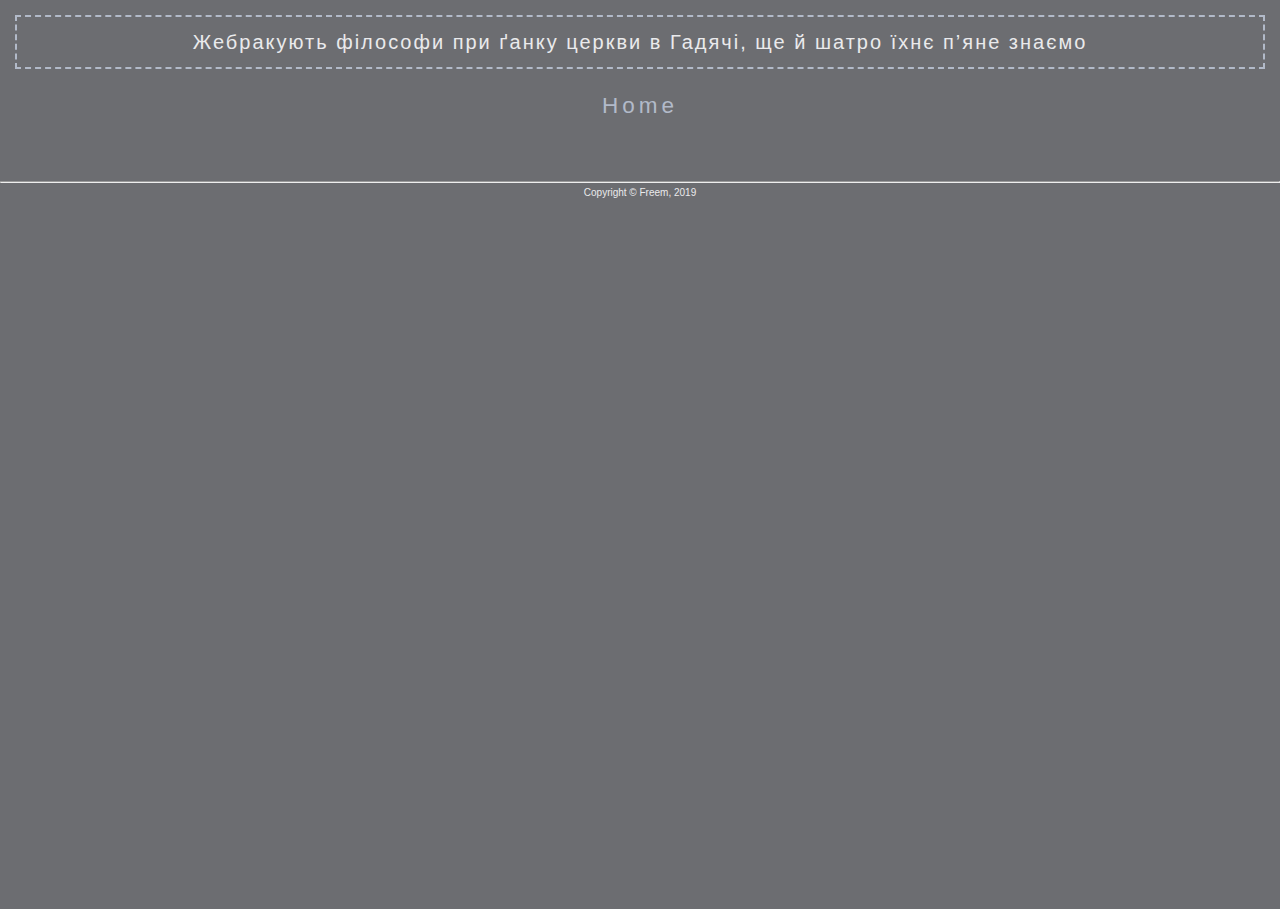
<file: page.html>
<!DOCTYPE html>
<html lang="en">
<head>
    <meta charset="UTF-8">
    <meta name="viewport" content="width=device-width, initial-scale=1.0">
    <meta http-equiv="X-UA-Compatible" content="ie=edge">
    <title>Document</title>
    <link rel="stylesheet" type="text/css" href="style.css" />
</head>
<body>
    <h4>Жебракують філософи при ґанку церкви в Гадячі, ще й шатро їхнє п’яне знаємо</h4>
    <nav><a href="index.html">Home</a></nav>
    <hr>
   <footer>Copyright &copy; Freem, 2019</footer>

</body>
</html>
</file>
<file: style.css>
html, body, div, span, applet, object, iframe, h1, h2, h3, h4, h5, h6, p, blockquote, pre, a, abbr, acronym, address, big, cite, code, del, dfn, em, img, ins, kbd, q, s, samp, small, strike, strong, sub, sup, tt, var, b, u, i, center, dl, dt, dd, ol, ul, li, fieldset, form, label, legend, table, caption, tbody, tfoot, thead, tr, th, td, article, aside, canvas, details, embed, figure, figcaption, footer, header, hgroup, menu, nav, output, ruby, section, summary, time, mark, audio, video {
    margin : 0;
    padding : 0;
    border : 0;
    font-size : 100%;
    vertical-align : baseline;
    outline : none;
    }
    html {
    height : 101%;
    }
    body {
    background-color : #6c6d71;
    font-size : 62.5%;
    line-height : 1;
    font-family : Verdana, Tahoma, Arial;
    text-align : center;
    color : #eaeaec;
    }
    article, aside, details, figcaption, figure, footer, header, hgroup, menu, nav, section {
    display : block;
    }
    ol, ul {
    list-style : none;
    }
    blockquote, q {
    quotes : none;
    }
    blockquote:before, blockquote:after, q:before, q:after {
    content : '';
    content : none;
    }
    strong {
    font-weight : bold;
    }
    input {
    outline : none;
    }
    nav {
    text-align : center;
    font-size : 150%;
    margin-top : 2%;
    margin-bottom : 5%;
    }
    table {
    border-collapse : collapse;
    border-spacing : 0;
    margin : 0 auto;
    color : #eaeaec;
    }
    table, th, td {
    border : #b2bac9 dashed 2px;
    padding : 5px;
    }
    img {
    border : 0;
    max-width : 100%;
    text-align : center;
    }
    h1 {
    font-size : 3em;
    text-align : center;
    width : auto;
    margin : 15px;
    padding : 15px;
    letter-spacing : 2px;
    border : #b2bac9 dashed 2px;
    color : #eaeaec;
    font-weight : normal;
    }
    h4 {
    font-size : 2em;
    text-align : center;
    width : auto;
    margin : 15px;
    padding : 15px;
    letter-spacing : 2px;
    border : #b2bac9 dashed 2px;
    color : #eaeaec;
    font-weight : normal;
    }
    a {
    text-decoration : none;
    color : #b2bac9;
    letter-spacing : 4px;
    font-size : 1.5em;
    }
    a:hover {
    text-decoration : none;
    color : #04b3d5;
    }
    .content {
    font-size : 2em;
    margin : 15px;
    width : auto;
    color : #eaeaec;
    padding-right : 5%;
    padding-left : 5%;
    }
    .menuheader {
    color : #ffcc85;
    letter-spacing : 5px;
    font-size : 2em;
    }
    footer {
    padding-bottom : 1%;
    }
</file>
